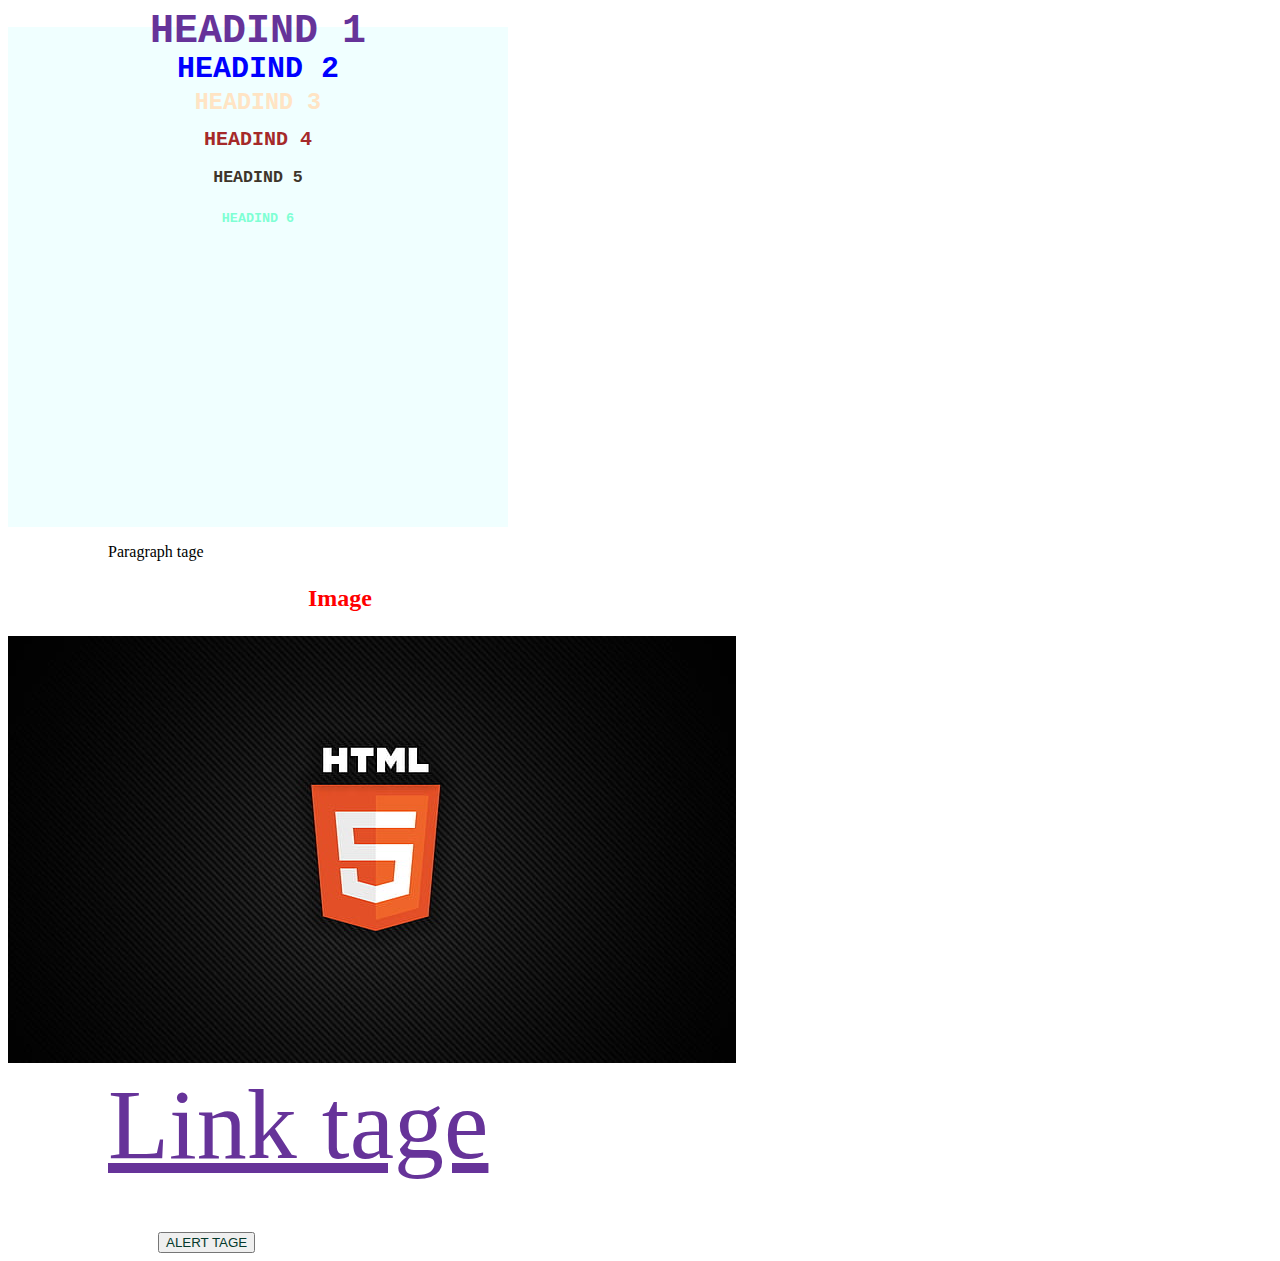
<file: index.html>
<!DOCTYPE html>
<html lang="en">

<head>
    <meta charset="UTF-8">
    <meta name="viewport" content="width=device-width, initial-scale=1.0">
    <title>Document</title>
   <link rel="stylesheet" href="style.css">
</head>

<body>
    <div class="di">
        <h1>HEADIND 1</h1>
        <h2>HEADIND 2</h2>
        <h3>HEADIND 3</h3>
        <h4>HEADIND 4</h4>
        <h5>HEADIND 5</h5>
        <h6>HEADIND 6</h6>
    </div>
    <p>Paragraph tage </p>
    <p id="para">Image </p>
    <img src="html.jpg" alt="">
    <br>
    <a
        href="https://www.google.com/url?sa=i&url=https%3A%2F%2Fwallpapercave.com%2Fhtml-logo-wallpapers&psig=AOvVaw2rcAFpovc4BCu3xVE0he40&ust=1730715742363000&source=images&cd=vfe&opi=89978449&ved=0CBEQjRxqFwoTCNj5ydP4v4kDFQAAAAAdAAAAABAJ">Link tage </a>
        <br>
<button>ALERT TAGE </button>
<script src="index.js"></script>
</body>

</html>
</file>
<file: style.css>
.di {
    background-color: azure;
    height: 500px;
    width: 500px;
    font-size: 20px;
    text-align: center;
    line-height: 10px;
    margin-top: 0px;
    font-family: 'Courier New', Courier, monospace;
}
h1{
    color: rebeccapurple;
}
h2{
    color: blue;
}
h3{
    color: bisque;
}
h4{
    color: brown;
}
h5{
    color: rgb(62, 53, 42);
}
h6{
    color: aquamarine;
}
p{
    font-size: medium;
    margin-left: 100px;
}
#para{
    color: red;
    margin-left: 300px;
    font-weight: bold;
  font-size: x-large;
}
a{
    font-size: 100px;
    color: rebeccapurple;
    margin-left: 100px;
    
}
button{
    color: rgb(5, 57, 44);
    margin-left: 150px;
    margin-top: 50px;
}
</file>
